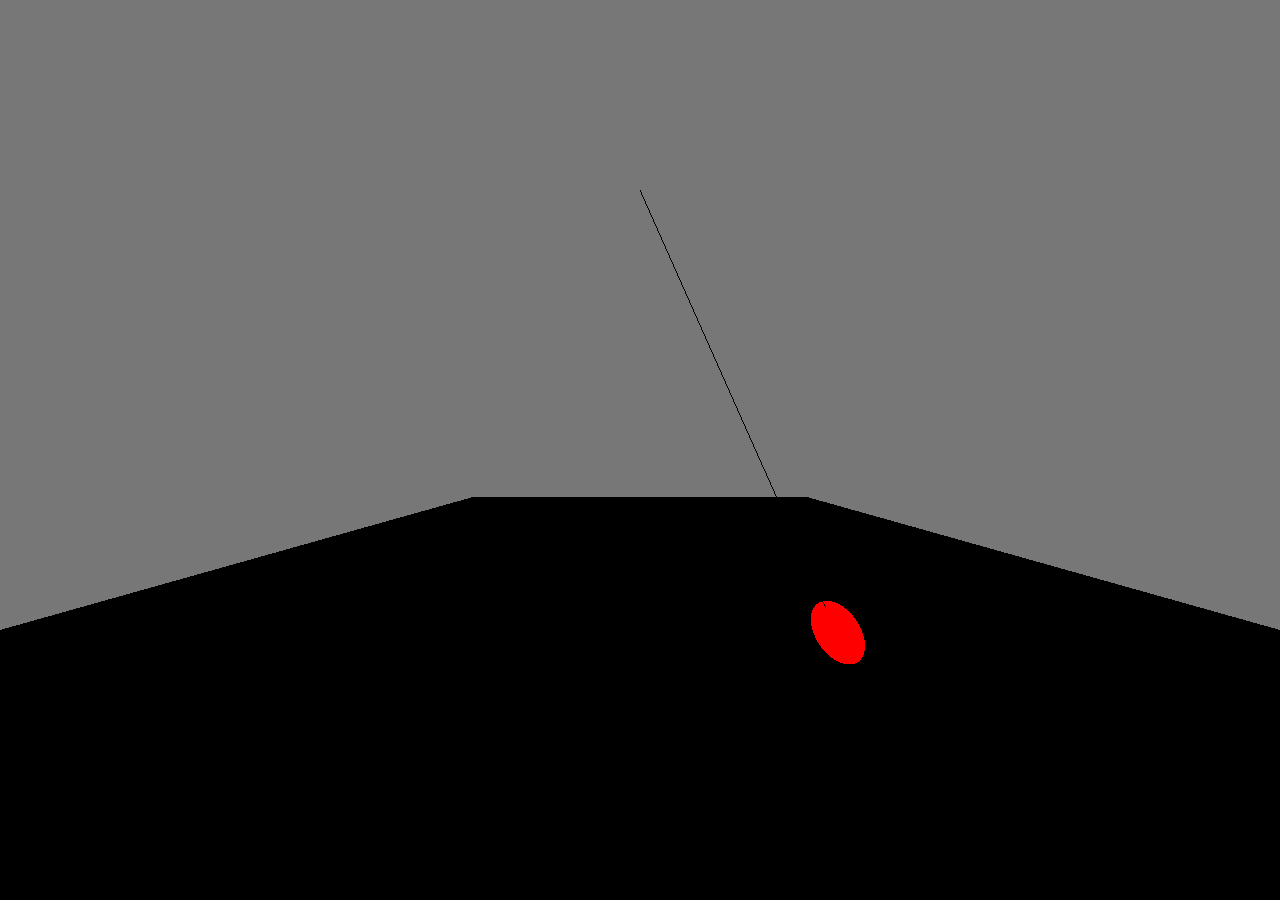
<file: coursework/index.html>
<!DOCTYPE html>
<html>
	<head>
		<meta charset="utf-8" />
		<title>Зависимая анимация</title>
		<link rel="stylesheet" href="main.css" />
	</head>
	<body>
		<canvas class="screen"></canvas>
		<script src="./js_tree/tree.js"></script>
		<script src="./js_tree/OrbitControls.js"></script>
		<script src="main.js"></script>
	</body>
</html>
</file>
<file: coursework/main.css>
html,
body {
	margin: 0;
	height: 100%;
}
.screen {
	width: 100%;
	height: 100%;
	display: block;
}

div {
	display: flex;
	align-items: center;
	background: #100a1c;
	background-image: radial-gradient(
			50% 30% ellipse at center top,
			#201e40 0%,
			rgba(0, 0, 0, 0) 100%
		),
		radial-gradient(
			60% 50% ellipse at center bottom,
			#261226 0%,
			#100a1c 100%
		);
	background-attachment: fixed;
	color: #6cacc5;
	font: 300 18px/1.6 "Source Sans Pro", sans-serif;
	justify-content: center;
	gap: 20px;
}
</file>
